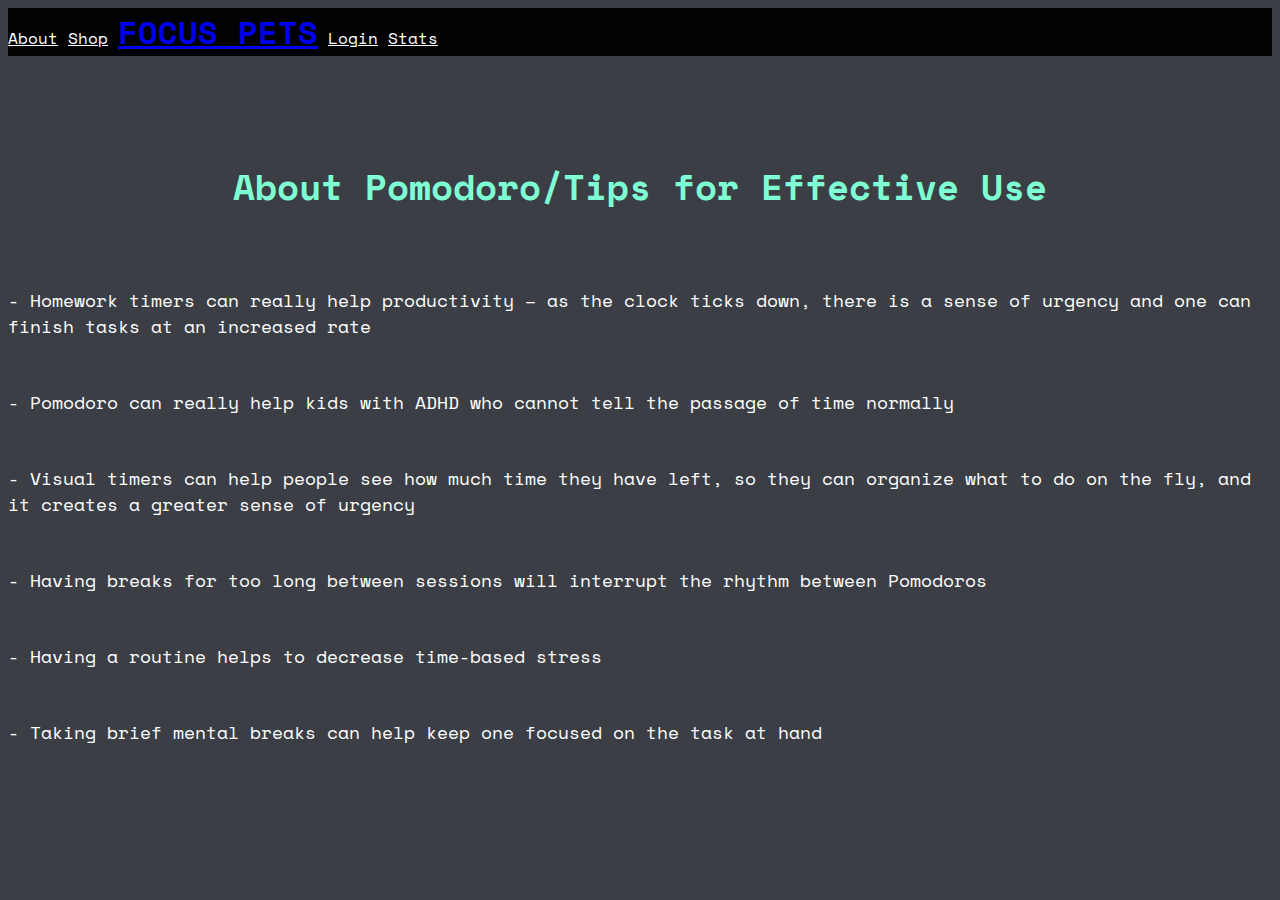
<file: about.html>
<!DOCTYPE html>
<html lang="en">

<head>
  <meta charset="UTF-8">
  <meta name="viewport" content="width=device-width, initial-scale=1.0">
  <link href="https://cdn.jsdelivr.net/npm/bootstrap@5.0.0-beta1/dist/css/bootstrap.min.css" rel="stylesheet"
    integrity="sha384-giJF6kkoqNQ00vy+HMDP7azOuL0xtbfIcaT9wjKHr8RbDVddVHyTfAAsrekwKmP1" crossorigin="anonymous">
  <link rel="preconnect" href="https://fonts.gstatic.com">
  <link href="https://fonts.googleapis.com/css2?family=Space+Mono:wght@400;700&display=swap" rel="stylesheet">
  <link rel="stylesheet" href="styles.css" />
  <title>Focus Pets</title>
</head>

<body>
  <nav class="navbar navbar-dark">
    <div class="container-fluid">
      <a class="nav-link" href="#">About</a>
      <a class="nav-link" href="shop.html">Shop</a>
      <a class="navbar-brand" id="focus-pet" href="index.html">FOCUS PETS</a>
      <a class="nav-link" href="login.html">Login</a>
      <a class="nav-link" href="stat.html">Stats</a>
    </div>
  </nav>

  <div class="container-fluid about-t">
    <h1>About Pomodoro/Tips for Effective Use</h1>
    <div class="row">
      <div style="text-align: center;">
        <div style="display: inline-block; text-align: left;">
          <p class="about-p">- Homework timers can really help productivity – as the clock ticks down, there is a sense
            of urgency and one can finish tasks at an increased rate</p>
          <p class="about-p">- Pomodoro can really help kids with ADHD who cannot tell the passage of time normally</p>
          <p class="about-p">- Visual timers can help people see how much time they have left, so they can organize what
            to do on the fly, and it creates a greater sense of urgency</p>
          <p class="about-p">- Having breaks for too long between sessions will interrupt the rhythm between Pomodoros
          </p>
          <p class="about-p">- Having a routine helps to decrease time-based stress</p>
          <p class="about-p">- Taking brief mental breaks can help keep one focused on the task at hand</p>
        </div>
      </div>
    </div>
  </div>
</body>

</html>
</file>
<file: styles.css>
body {
  font-family: 'Space Mono', monospace;
  color: white;
  background-color: #3b3f45;
  max-width: 100%;
  overflow-x: hidden;
}

.nav-link {
  color: white;
}

.nav-link:hover {
  color: aquamarine;
}

.navbar {
  background-color: #020203 !important;
}

#focus-pet {
  font-size: 2rem;
  font-weight: 700;
}

.running-dog {
  width: 250px;
  height: 200px;
  background: url('./running_dog.png');
  animation: running-play 1s steps(8) infinite;
}

@keyframes running-play {
  100% {
    background-position: -2000px;
  }
}

.about-t {
  padding-top: 5rem;
  font-size: 18px;
  color: aquamarine;
  text-align: center;
}

.about-p {
  padding-top: 2rem;
  color: white;
}

.unavailable {
  padding-top: 10rem;
  text-align: center;
}

#container {
  border-radius: 20px;
  width: 400px;
  margin: 20px auto;
  padding: 20px;
  text-align: center;
}

#timer {
  color: black;
  font-size: 50px;
  margin: 10px auto;
  border: 4px solid black;
  background-color: white;
  border-radius: 50%;
  width: 300px;
  height: 300px;
  overflow: hidden;
  position: relative;
  user-select: none;
  cursor: default;
}

#time {
  margin-top: 105px;
  z-index: 1;
  position: relative;
}

#filler {
  background: aquamarine;
  height: 0px;
  width: 300px;
  position: absolute;
  bottom: 0;
}

#work:hover,
#work:focus {
  color: greenyellow;
}

#shortBreak:hover,
#shortBreak:focus {
  color: lightblue;
}

#longBreak:hover,
#longBreak:focus {
  color: lightsalmon;
}

#stop:hover,
#stop:focus {
  color: #f44336;
}

.stat {
  text-align: center;
}

* {
  box-sizing: border-box;
}

.listName {
  padding-bottom: 1.5rem;
}

ul {
  margin: 0;
  padding: 0;
  color: black;
}

ul li {
  cursor: pointer;
  position: relative;
  padding: 12px 8px 12px 40px;
  background: #eee;
  font-size: 18px;
  transition: 0.2s;
  -webkit-user-select: none;
  -moz-user-select: none;
  -ms-user-select: none;
  user-select: none;
}

ul li:nth-child(odd) {
  background: #f9f9f9;
}

ul li:hover {
  background: #ddd;
}

ul li.checked {
  background: #888;
  color: #fff;
  text-decoration: line-through;
}

ul li.checked::before {
  content: '';
  position: absolute;
  border-color: #fff;
  border-style: solid;
  border-width: 0 2px 2px 0;
  top: 10px;
  left: 16px;
  transform: rotate(45deg);
  height: 15px;
  width: 7px;
}

.close {
  position: absolute;
  right: 0;
  top: 0;
  padding: 12px 16px 12px 16px;
}

.close:hover {
  background-color: #f44336;
  color: white;
}

.header {
  background-color: #020203;
  padding: 30px 40px;
  color: white;
  text-align: center;
}

.header:after {
  content: "";
  display: table;
  clear: both;
}

input {
  margin: 0;
  border: none;
  border-radius: 0;
  width: 75%;
  padding: 10px;
  float: left;
  font-size: 16px;
}

.addBtn {
  padding: 10px;
  width: 25%;
  background: #3b3f45;
  color: white;
  float: left;
  text-align: center;
  font-size: 16px;
  cursor: pointer;
  transition: 0.3s;
  border-radius: 0;
}

.addBtn:hover {
  background-color: #bbb;
}
</file>
